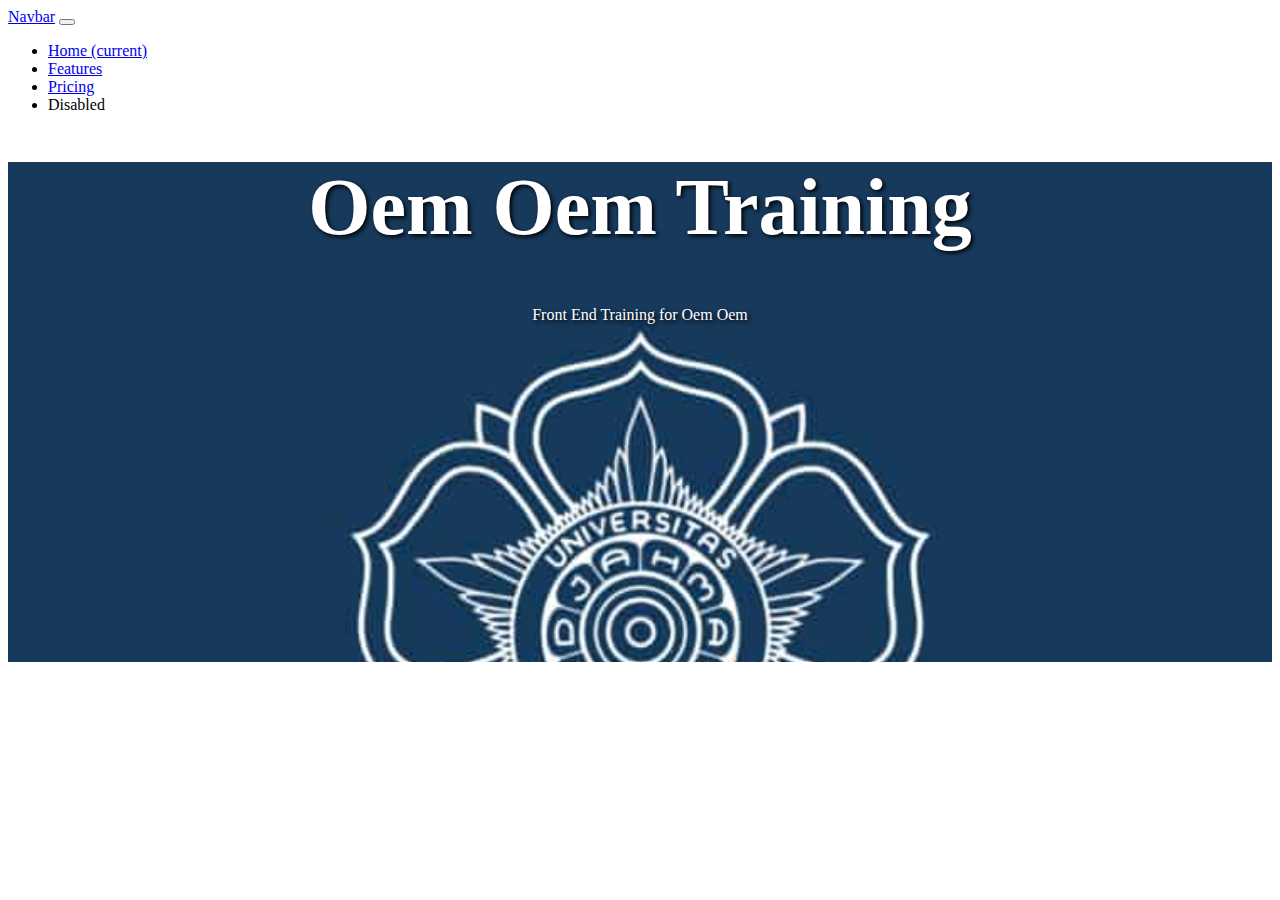
<file: bootstrap-4.6.2-dist/index.html>
<!DOCTYPE html>
<html lang="en">
<head>
    <meta charset="UTF-8">
    <meta name="viewport" content="width=device-width, initial-scale=1.0">
    <link rel="stylesheet" href="https://cdn.jsdelivr.net/npm/bootstrap@4.6.2/dist/css/bootstrap.min.css" integrity="sha384-xOolHFLEh07PJGoPkLv1IbcEPTNtaed2xpHsD9ESMhqIYd0nLMwNLD69Npy4HI+N" crossorigin="anonymous">
    <link rel="stylesheet" href="style.css">
    <title>Document</title>
</head>
<body>
  <!-- navbar -->
    <section class="header">
            <nav class="navbar navbar-expand-lg navbar-light bg-warning">
                <div class="container">
                <a class="navbar-brand" href="#">Navbar</a>
                <button class="navbar-toggler" type="button" data-toggle="collapse" data-target="#navbarNav" aria-controls="navbarNav" aria-expanded="false" aria-label="Toggle navigation">
                  <span class="navbar-toggler-icon"></span>
                </button>
                <div class="collapse navbar-collapse" id="navbarNav">
                  <ul class="navbar-nav">
                    <li class="nav-item active">
                      <a class="nav-link" href="#">Home <span class="sr-only">(current)</span></a>
                    </li>
                    <li class="nav-item" style="">
                      <a class="nav-link" href="#">Features</a>
                    </li>
                    <li class="nav-item">
                      <a class="nav-link" href="#">Pricing</a>
                    </li>
                    <li class="nav-item">
                      <a class="nav-link href="">Disabled</a>
                    </li>
                  </ul>
                </div>
                </div>
              </nav>
        </div>
    </section>
    <!-- end navbar -->

    <!-- jumbotron -->
    <div class="jumbotron jumbotron-fluid">
      <div class="container">
        <h1 class="display-4">Oem Oem Training</h1>
        <p class="lead">Front End Training for Oem Oem</p>
      </div>
    </div>
    <!-- end jumbotron -->
</body>
</html>
</file>
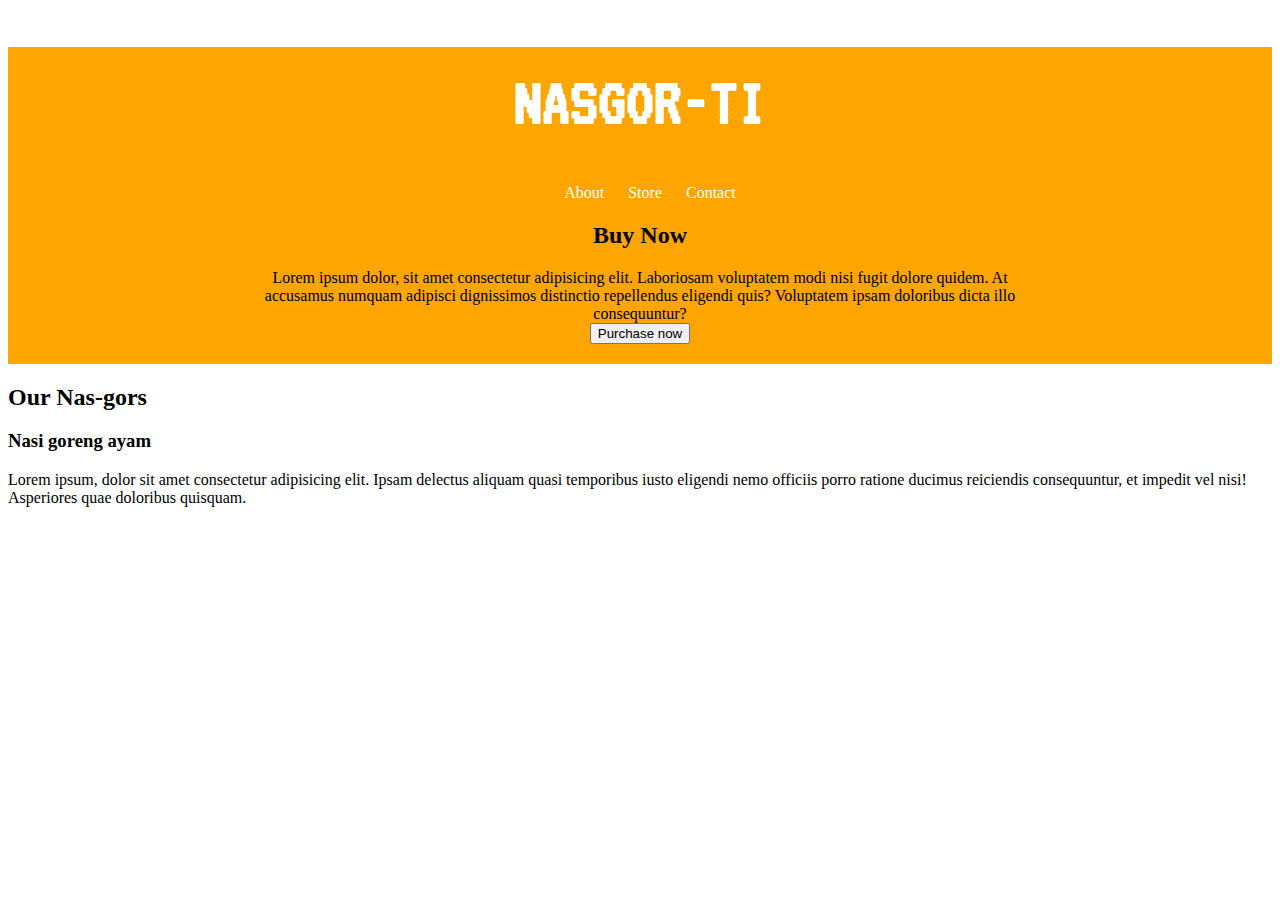
<file: bootstrap-4.6.2-dist/oemoem.html>
<!DOCTYPE html>
<html lang="en">
  <head>
    <meta charset="UTF-8" />
    <meta name="viewport" content="width=device-width, initial-scale=1.0" />
    <link rel="stylesheet" href="style_2.css">
    <title>NASGOR-TI HTML</title>
  </head>
  <body>
    <section class="orange">
    <h1 class="title" id="title">NASGOR-TI</h1>
    <a href="./about.html">About</a>
    <a href="./store.html">Store</a>
    <a href="./contact.html">Contact</a>

    <h2 class>Buy Now</h2>
    <p class="lorem1" id="lorem1">
      Lorem ipsum dolor, sit amet consectetur adipisicing elit. Laboriosam
      voluptatem modi nisi fugit dolore quidem. At accusamus numquam adipisci
      dignissimos distinctio repellendus eligendi quis? Voluptatem ipsam
      doloribus dicta illo consequuntur?
    </p>
    <button>Purchase now</button>
    </section>


    <h2>Our Nas-gors</h2>
    <h3>Nasi goreng ayam</h3>
    <p>
      Lorem ipsum, dolor sit amet consectetur adipisicing elit. Ipsam delectus
      aliquam quasi temporibus iusto eligendi nemo officiis porro ratione
      ducimus reiciendis consequuntur, et impedit vel nisi! Asperiores quae
      doloribus quisquam.
    </p>
  </body>
</html>
</file>
<file: bootstrap-4.6.2-dist/style.css>
.navbar {
    height: 100px;
}
.jumbotron {
    background-image: url(img/logo-ugm.jpg);
    height: 500px;
    background-size: cover;
}
.jumbotron h1{
    color: white;
    text-align: center;
    text-shadow: 2px 2px 4px black;
    font-size: 80px;
    font-weight: 600;
} 
.jumbotron p{
    color: white;
    text-align: center;
    text-shadow: 2px 2px 4px black;
    font-weight: 400;
}
</file>
<file: bootstrap-4.6.2-dist/style_2.css>
@import url('https://fonts.googleapis.com/css2?family=VT323&display=swap');

/* first part */
.orange {
    background-color: orange;
    text-align: center;
}
h1 {
    padding-top: 20px;
    font-family: 'VT323', monospace !important;
    color: white;
    font-size: 70px;
    font-weight: 700;
}
.orange a{
    text-decoration: none;
    font-family: Georgia, 'Times New Roman', Times, serif;
    color: white;
    margin-left: 20px;
    margin-top: -20px;
    
}
.orange button{
    margin-bottom: 20px;
}
.lorem1 {
    margin: auto;
    width: 800px;
}
/* end of the first part */
</file>
